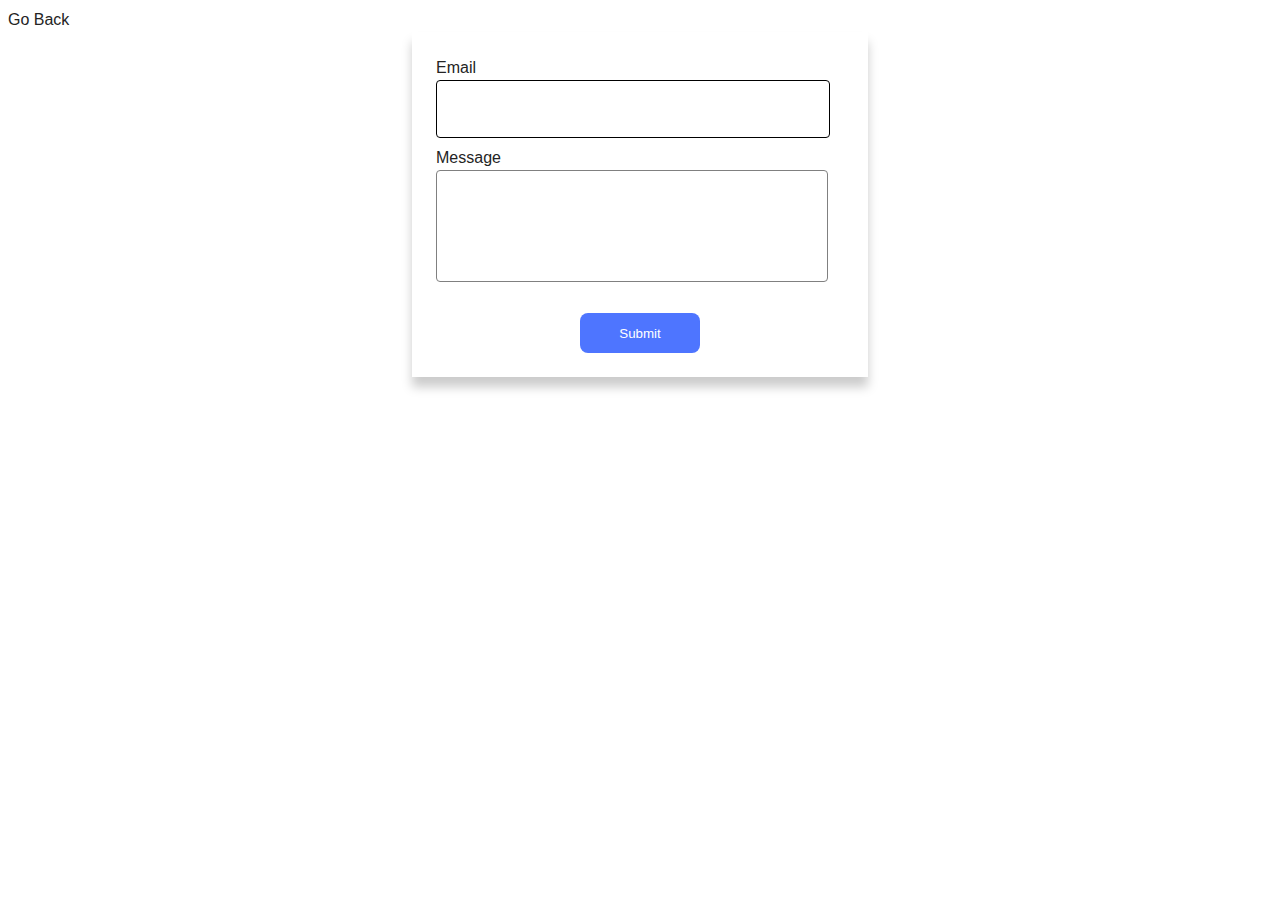
<file: src/2-form.html>
<!DOCTYPE html>
<html lang="en">
  <head>
    <meta charset="UTF-8" />
    <meta name="viewport" content="width=device-width, initial-scale=1.0" />
    <title>Form</title>
    <link rel="stylesheet" href="./css/styles.css" />
  </head>
  <body>
    <a href="./index.html">Go Back</a>

    <form class="feedback-form" autocomplete="off">
      <label>
        Email
        <input type="email" name="email" autofocus />
      </label>
      <label>
        Message
        <textarea name="message" rows="8"></textarea>
      </label>
      <button type="submit">Submit</button>
    </form>

    <script src="./js/2-form.js" type="module"></script>
  </body>
</html>
</file>
<file: src/css/styles.css>
/**
  |============================
  | include css partials with
  | default @import url()
  |============================
*/
@import url('./reset.css');

body {
  box-sizing: border-box;
}

:root {
  font-family: Inter, Avenir, Helvetica, Arial, sans-serif;
  font-size: 16px;
  line-height: 24px;
  font-weight: 400;

  color: #242424;
  background-color: rgba(255, 255, 255, 0.87);

  font-synthesis: none;
  text-rendering: optimizeLegibility;
  -webkit-font-smoothing: antialiased;
  -moz-osx-font-smoothing: grayscale;
  -webkit-text-size-adjust: 100%;
}
</file>
